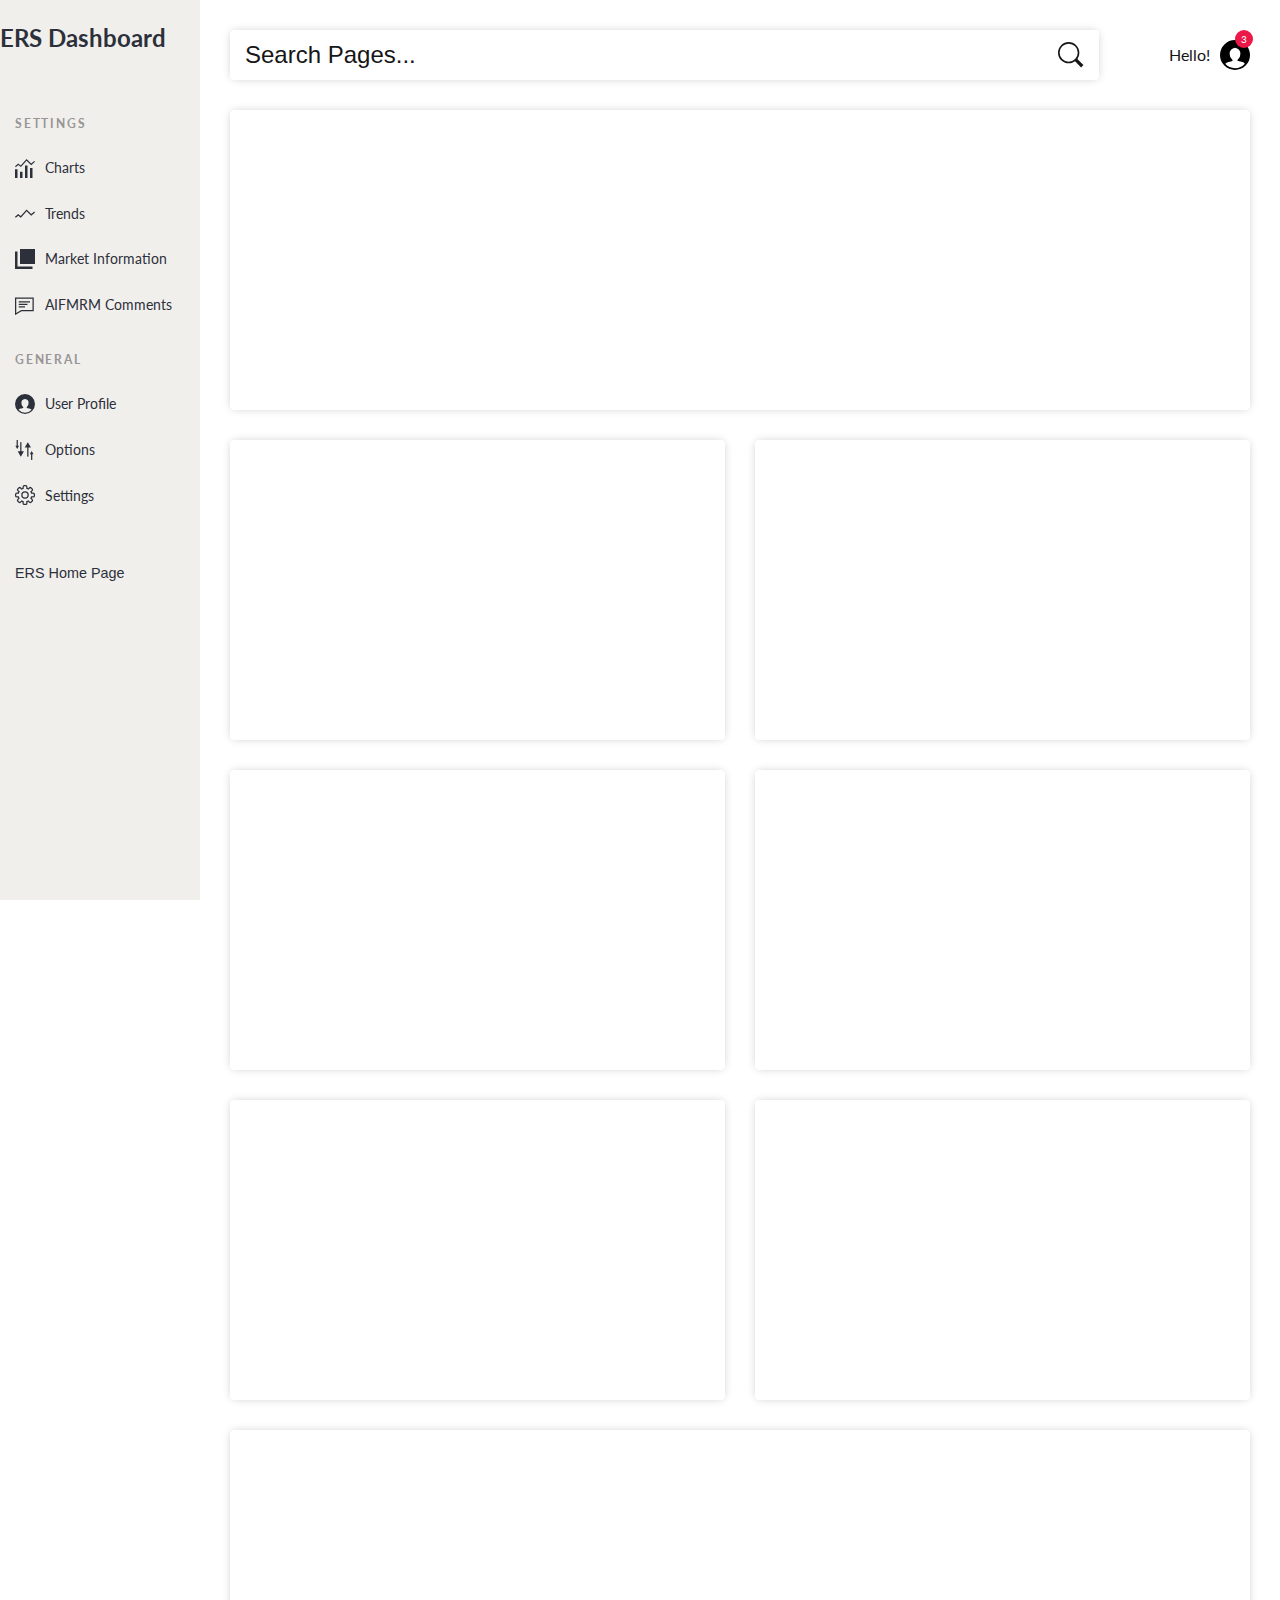
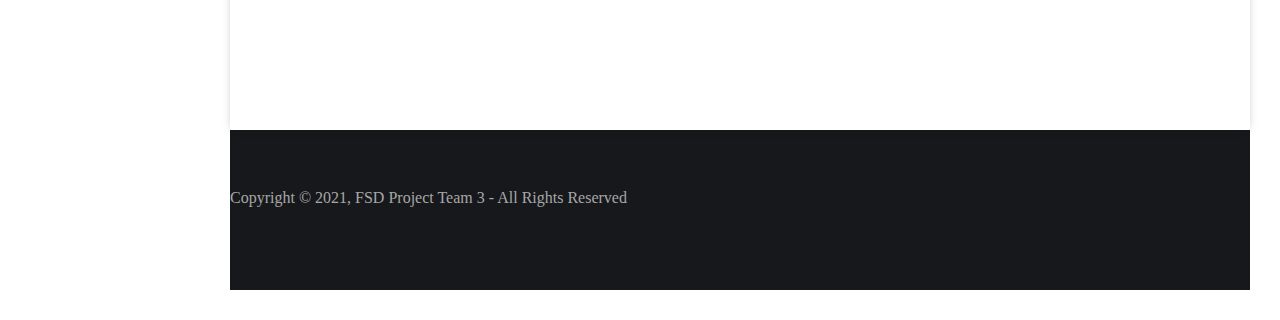
<file: dashboard.html>
<!DOCTYPE html>
<html lang="en" class = "light-mode">
  <head>
    <meta charset="UTF-8" />
    <meta name="viewport" content="width=device-width, initial-scale=1.0" />
    <title>AIFMRM|Equity Risk Service</title>

    <link  href="dbstyle.css" rel="stylesheet" />
    <script src="db.js"></script>

  </head>
 <body>

    <svg style="display:none;">
        <symbol id="logo" viewBox="0 0 140 59">
          <g>
            <path d="M6.8 57c0 .4-.1.7-.2.9-.1.2-.3.4-.4.5-.1.1-.4.199-.5.3-.2 0-.3.1-.5.1-.1 0-.3 0-.5-.1-.2 0-.4-.101-.5-.3-.2 0-.4-.2-.5-.4-.1-.2-.2-.5-.2-.9V44.7h-2c-.3 0-.6-.101-.8-.2-.2-.1-.3-.2-.5-.4s-.2-.3-.2-.4v-.4c0-.1 0-.2.1-.399 0-.2.1-.301.2-.4.1-.1.3-.3.5-.4.1 0 .4-.1.7-.1h2.1v-3.5c0-1 .1-1.9.3-2.7C4.1 35 4.5 34.3 5 33.7c.5-.6 1.1-1.1 1.9-1.4.8-.3 1.7-.5 2.7-.5.9 0 1.5.101 1.8.4.3.3.5.6.5 1.1 0 .3-.1.601-.3.9-.2.3-.6.4-1.2.4h-.6c-.6 0-1.1.101-1.5.301-.4.199-.7.5-.9.8C7.2 36 7 36.5 7 37c-.1.5-.1 1-.1 1.6V42h2.7c.3 0 .6.1.8.2.2.1.3.2.5.399.1.101.2.301.2.401 0 .2.1.3.1.4 0 .1 0 .3-.1.399 0 .2-.1.3-.2.4-.1.1-.3.3-.5.399-.2.101-.5.2-.8.2H6.8V57z" />
            <path d="M30.4 50.2c0 1.3-.2 2.5-.7 3.5-.5 1.1-1.1 2-1.9 2.8-.8.8-1.8 1.4-2.8 1.8-1.1.4-2.3.601-3.5.601-1.3 0-2.4-.2-3.5-.601-1.1-.399-2-1-2.8-1.8-.8-.8-1.4-1.7-1.9-2.8-.5-1.101-.7-2.2-.7-3.5s.2-2.4.7-3.5c.5-1.101 1.1-2 1.9-2.7.8-.8 1.7-1.4 2.8-1.8 1.1-.4 2.3-.601 3.5-.601 1.3 0 2.4.2 3.5.601 1.1.399 2 1 2.8 1.8.8.8 1.4 1.7 1.9 2.7.5 1.1.7 2.3.7 3.5zm-3.4 0c0-.8-.1-1.5-.4-2.3-.2-.7-.6-1.4-1.1-1.9s-1-1-1.7-1.3c-.7-.3-1.5-.5-2.4-.5s-1.7.2-2.4.5-1.3.8-1.7 1.3c-.5.5-.8 1.2-1.1 1.9-.2.699-.4 1.5-.4 2.3s.1 1.5.4 2.3c.2.7.6 1.4 1.1 1.9.5.6 1 1 1.7 1.3s1.5.5 2.4.5 1.7-.2 2.4-.5 1.3-.8 1.7-1.3c.5-.601.8-1.2 1.1-1.9.3-.7.4-1.5.4-2.3z" />
            <path d="M38.1 44.8h.1c.4-.899 1-1.7 1.9-2.3s1.8-.9 2.9-.9c.5 0 1 .101 1.3.301.4.199.6.6.6 1.1 0 .6-.2 1-.6 1.2-.4.2-.8.3-1.4.3h-.2c-1.3 0-2.4.5-3.2 1.4-.8.899-1.3 2.3-1.3 4.1v7c0 .4-.1.7-.2.9-.1.199-.3.399-.4.5-.2.1-.4.199-.5.3-.2 0-.3.1-.5.1-.1 0-.3 0-.5-.1-.2 0-.4-.101-.5-.3-.1-.2-.3-.301-.4-.5C35 57.7 35 57.4 35 57V43.5c0-.4.1-.7.2-.9.1-.199.3-.399.4-.5.2-.1.3-.199.5-.199s.3-.101.5-.101c.1 0 .3 0 .4.101.2 0 .3.1.5.199.2.101.3.301.4.5.1.2.2.5.2.9v1.3z" />
            <path d="M49.2 51.3c0 .7.2 1.4.5 2 .3.601.7 1.2 1.2 1.601.5.5 1.1.8 1.7 1.1s1.3.4 2 .4c1 0 1.8-.2 2.5-.5.7-.4 1.2-.801 1.8-1.2.2-.2.4-.3.6-.4.2-.301.3-.301.5-.301.4 0 .7.1 1 .4.3.199.4.6.4 1 0 .1 0 .3-.1.5s-.2.4-.4.7c-1.6 1.7-3.7 2.5-6.3 2.5-1.3 0-2.4-.199-3.5-.6s-2-1-2.8-1.8c-.8-.8-1.4-1.7-1.8-2.7-.4-1.1-.7-2.3-.7-3.6 0-1.301.2-2.5.6-3.5.4-1.101 1-2 1.8-2.801.8-.8 1.7-1.399 2.7-1.8 1-.399 2.2-.6 3.4-.6 2.1 0 3.8.6 5.2 1.8s2.3 2.9 2.6 5.2c0 .3.1.5.1.6v.5c0 1.101-.6 1.7-1.7 1.7H49.2V51.3zm9.9-2.5c0-.7-.1-1.3-.3-1.8-.2-.6-.5-1.1-.9-1.5s-.9-.7-1.4-1c-.6-.2-1.2-.4-2-.4-.7 0-1.4.101-2 .4-.6.2-1.2.6-1.6 1-.5.4-.8.9-1.1 1.5-.3.6-.5 1.2-.5 1.8h9.8z" />
            <path d="M77.9 55.1c.399-.3.8-.5 1.199-.5.4 0 .7.101 1 .4.2.3.4.6.4.9 0 .199 0 .5-.1.699a1.856 1.856 0 01-.599.701c-.7.5-1.399.9-2.3 1.2s-1.8.4-2.7.4c-1.3 0-2.5-.2-3.5-.601-1.1-.399-2-1-2.8-1.8s-1.4-1.7-1.8-2.7c-.4-1.1-.7-2.3-.7-3.6s.2-2.5.7-3.601c.4-1.1 1.1-2 1.8-2.8.8-.8 1.7-1.399 2.8-1.8 1.101-.4 2.2-.6 3.5-.6.9 0 1.7.1 2.601.399C78.2 42 79 42.4 79.6 43l.7.7c.101.2.2.5.2.7 0 .399-.1.8-.4 1-.3.3-.6.399-1 .399-.199 0-.399 0-.5-.1-.2-.099-.4-.199-.7-.499-.301-.3-.7-.5-1.2-.7s-1-.3-1.7-.3c-.9 0-1.6.2-2.3.5s-1.2.8-1.7 1.3-.8 1.2-1.1 1.9c-.2.699-.4 1.5-.4 2.3s.1 1.5.3 2.2c.2.699.6 1.3 1 1.899.5.5 1 1 1.7 1.3.7.301 1.4.5 2.3.5.7 0 1.3-.1 1.8-.3.4-.099.9-.299 1.3-.699z" />
            <path d="M94.6 56.2h-.1c-.6.899-1.4 1.6-2.3 2.1-.9.5-2 .7-3.3.7-.7 0-1.301-.1-2-.3-.7-.2-1.4-.5-1.9-.9-.6-.399-1.1-.899-1.4-1.6-.4-.7-.6-1.5-.6-2.4 0-1.3.3-2.2 1-3 .7-.7 1.6-1.3 2.7-1.7 1.1-.399 2.3-.6 3.7-.699 1.399-.101 2.8-.2 4.199-.2v-.5c0-1.2-.399-2.101-1.1-2.7s-1.7-.9-3-.9c-.7 0-1.4.101-2 .301-.6.199-1.3.5-1.9 1-.3.199-.699.3-1 .3-.3 0-.6-.101-.899-.4-.2-.2-.4-.6-.4-.899 0-.2.101-.5.2-.7s.3-.4.6-.601c.7-.5 1.601-1 2.5-1.3 1-.3 2-.5 3.2-.5s2.2.2 3.101.5c.899.3 1.6.8 2.199 1.4.601.6 1 1.3 1.301 2.1.3.8.399 1.601.399 2.5V56.9c0 .3-.1.6-.2.899-.1.201-.2.401-.4.501-.2.101-.3.2-.5.2s-.3.1-.4.1c-.1 0-.3 0-.399-.1-.2 0-.301-.1-.5-.2-.201-.1-.301-.3-.401-.5s-.2-.5-.2-.899v-.7h-.2zm-.9-5.5c-.8 0-1.7 0-2.5.1-.9.101-1.7.2-2.4.4s-1.3.5-1.8.9-.7 1-.7 1.7c0 .5.101.9.3 1.2.2.3.5.6.801.8.3.2.699.4 1.1.4.4.1.8.1 1.2.1 1.5 0 2.7-.5 3.5-1.399.8-.9 1.2-2.101 1.2-3.5v-.9h-.7v.199z" />
            <path d="M111.4 45.4c-.5-.5-1-.801-1.5-1-.5-.2-1.101-.301-1.601-.301-.399 0-.7 0-1.1.101-.4.1-.7.2-1 .399-.3.2-.5.4-.7.7s-.3.601-.3 1c0 .7.3 1.2.899 1.601.601.3 1.601.6 2.801.899.8.2 1.5.4 2.199.7.7.3 1.301.6 1.801 1s.899.8 1.199 1.4c.301.5.4 1.199.4 1.899 0 1-.2 1.8-.6 2.5-.4.7-.9 1.2-1.5 1.7-.601.4-1.301.7-2.101.9-.8.199-1.6.3-2.399.3-1 0-2-.2-2.9-.5-1-.3-1.8-.8-2.5-1.4-.3-.3-.5-.5-.6-.7-.098-.198-.098-.398-.098-.598 0-.4.101-.8.4-1 .3-.3.6-.4 1-.4.399 0 .8.2 1.2.5.5.5 1.1.801 1.699 1.101.601.3 1.2.399 1.9.399.4 0 .8 0 1.2-.1.399-.1.7-.2 1-.4.3-.199.6-.399.8-.699.2-.301.3-.7.3-1.2 0-.8-.399-1.3-1.1-1.7s-1.8-.7-3.2-1c-.6-.1-1.1-.3-1.7-.5-.6-.2-1.1-.5-1.6-.8s-.8-.8-1.101-1.3c-.3-.5-.399-1.2-.399-2 0-.9.2-1.601.5-2.301.401-.6.801-1.2 1.401-1.6.601-.4 1.2-.7 2-.9.7-.199 1.5-.3 2.301-.3.899 0 1.699.101 2.6.4.8.3 1.6.7 2.2 1.2.3.3.5.5.6.699.101.2.101.4.101.601 0 .399-.101.7-.4 1s-.6.399-1 .399c-.402-.199-.802-.399-1.102-.699z" />
            <path d="M126 58.4c-.6.3-1.3.399-2.1.399-1.601 0-2.801-.399-3.601-1.3s-1.2-2.2-1.2-3.9v-9H117.2c-.3 0-.601 0-.8-.1-.2-.1-.4-.2-.5-.3-.101-.101-.2-.3-.2-.4 0-.2-.101-.3-.101-.399 0-.101 0-.2.101-.4 0-.2.1-.3.2-.4.1-.1.3-.3.5-.399.199-.101.5-.2.8-.2h1.899v-3.2c0-.399.101-.7.2-.899.101-.2.3-.4.4-.601.2-.1.399-.2.5-.3.2 0 .3-.1.5-.1.1 0 .3 0 .5.1.2 0 .3.1.5.3.2.101.3.3.399.601.101.199.2.6.2.899V42h3.2c.3 0 .6.1.8.2.2.1.3.2.5.399.102.101.202.301.202.401 0 .2.1.3.1.4 0 .1 0 .3-.1.399 0 .2-.1.3-.2.4-.1.1-.3.3-.5.3-.2.1-.5.1-.8.1h-3.2V53.2c0 1 .2 1.7.5 2.1.4.4.8.601 1.4.601.2 0 .5 0 .7-.101.199-.1.399-.1.6-.1.4 0 .7.1.9.399.199.301.3.601.3.9s-.101.5-.2.7c0 .401-.2.601-.5.701z" />
            <path d="M133.2 44.8h.1c.4-.899 1-1.7 1.9-2.3.899-.6 1.8-.9 2.899-.9.5 0 1 .101 1.301.301.4.199.6.599.6 1.099 0 .6-.2 1-.6 1.2-.4.2-.801.3-1.4.3h-.2c-1.3 0-2.399.5-3.2 1.4-.8.899-1.3 2.3-1.3 4.1v7c0 .4-.1.7-.2.9-.1.199-.3.399-.399.5-.101.1-.4.199-.5.3-.2 0-.3.1-.5.1-.101 0-.3 0-.5-.1-.2 0-.4-.101-.5-.3-.2-.101-.3-.301-.4-.5-.1-.2-.2-.5-.2-.9V43.5c0-.4.101-.7.2-.9.101-.199.3-.399.4-.5.2-.1.3-.199.5-.199s.3-.101.5-.101c.1 0 .3 0 .399.101.2 0 .301.1.5.199.2.101.301.301.4.5.1.2.2.5.2.9v1.3z" />
          </g>
          <g>
            <g>
              <path fill="#08A6DF" d="M70 32.9c-9.1 0-16.5-7.4-16.5-16.5 0-4.8 2.1-9.3 5.7-12.4.5-.4 1.2-.4 1.6.1.4.5.4 1.2-.1 1.6-3.1 2.7-4.9 6.6-4.9 10.7 0 7.8 6.4 14.2 14.2 14.2s14.2-6.4 14.2-14.2c0-7.8-6.4-14.1-14.2-14.1-1.9 0-3.7.4-5.4 1.1-.6.2-1.3 0-1.5-.6-.2-.6 0-1.3.6-1.5C65.7.4 67.8 0 70 0c9.1 0 16.5 7.4 16.5 16.5S79.1 32.9 70 32.9z" />
            </g>
            <g>
              <path fill="#7C2A8A" d="M70 28.4c-6.6 0-11.9-5.4-11.9-11.9 0-6.6 5.4-11.9 11.9-11.9 5 0 9.5 3.2 11.2 7.9.5 1.3.7 2.6.7 4 0 .6-.5 1.1-1.101 1.1-.6 0-1.1-.5-1.1-1.1 0-1.1-.2-2.2-.601-3.3-1.399-3.8-5-6.4-9.1-6.4-5.3 0-9.6 4.3-9.6 9.6s4.3 9.6 9.6 9.6c.6 0 1.1.5 1.1 1.1.002.8-.498 1.3-1.098 1.3z" />
            </g>
            <g>
              <path fill="#EC1848" d="M70 23.9c-4.1 0-7.4-3.3-7.4-7.4s3.3-7.4 7.4-7.4c.6 0 1.1.5 1.1 1.1 0 .6-.5 1.1-1.1 1.1-2.8 0-5.1 2.3-5.1 5.1s2.3 5.1 5.1 5.1 5.1-2.3 5.1-5.1c0-.6.5-1.1 1.101-1.1.6 0 1.1.5 1.1 1.1.099 4.2-3.201 7.5-7.301 7.5z" />
            </g>
          </g>
        </symbol>
        <symbol id="down" viewBox="0 0 16 16">
          <polygon points="3.81 4.38 8 8.57 12.19 4.38 13.71 5.91 8 11.62 2.29 5.91 3.81 4.38" />
        </symbol>
        <symbol id="users" viewBox="0 0 16 16">
          <path d="M8,0a8,8,0,1,0,8,8A8,8,0,0,0,8,0ZM8,15a7,7,0,0,1-5.19-2.32,2.71,2.71,0,0,1,1.7-1,13.11,13.11,0,0,0,1.29-.28,2.32,2.32,0,0,0,.94-.34,1.17,1.17,0,0,0-.27-.7h0A3.61,3.61,0,0,1,5.15,7.49,3.18,3.18,0,0,1,8,4.07a3.18,3.18,0,0,1,2.86,3.42,3.6,3.6,0,0,1-1.32,2.88h0a1.13,1.13,0,0,0-.27.69,2.68,2.68,0,0,0,.93.31,10.81,10.81,0,0,0,1.28.23,2.63,2.63,0,0,1,1.78,1A7,7,0,0,1,8,15Z" />
        </symbol>
        <symbol id="collection" viewBox="0 0 16 16">
          <rect width="7" height="7" />
          <rect y="9" width="7" height="7" />
          <rect x="9" width="7" height="7" />
          <rect x="9" y="9" width="7" height="7" />
        </symbol>
        <symbol id="charts" viewBox="0 0 16 16">
          <polygon points="0.64 7.38 -0.02 6.63 2.55 4.38 4.57 5.93 9.25 0.78 12.97 4.37 15.37 2.31 16.02 3.07 12.94 5.72 9.29 2.21 4.69 7.29 2.59 5.67 0.64 7.38" />
          <rect y="9" width="2" height="7" />
          <rect x="12" y="8" width="2" height="8" />
          <rect x="8" y="6" width="2" height="10" />
          <rect x="4" y="11" width="2" height="5" />
        </symbol>
        <symbol id="comments" viewBox="0 0 16 16">
          <path d="M0,16.13V2H15V13H5.24ZM1,3V14.37L5,12h9V3Z" />
          <rect x="3" y="5" width="9" height="1" />
          <rect x="3" y="7" width="7" height="1" />
          <rect x="3" y="9" width="5" height="1" />
        </symbol>
        <symbol id="pages" viewBox="0 0 16 16">
          <rect x="4" width="12" height="12" transform="translate(20 12) rotate(-180)" />
          <polygon points="2 14 2 2 0 2 0 14 0 16 2 16 14 16 14 14 2 14" />
        </symbol>
        <symbol id="appearance" viewBox="0 0 16 16">
          <path d="M3,0V7A2,2,0,0,0,5,9H6v5a2,2,0,0,0,4,0V9h1a2,2,0,0,0,2-2V0Zm9,7a1,1,0,0,1-1,1H9v6a1,1,0,0,1-2,0V8H5A1,1,0,0,1,4,7V6h8ZM4,5V1H6V4H7V1H9V4h1V1h2V5Z" />
        </symbol>
        <symbol id="trends" viewBox="0 0 16 16">
          <polygon points="0.64 11.85 -0.02 11.1 2.55 8.85 4.57 10.4 9.25 5.25 12.97 8.84 15.37 6.79 16.02 7.54 12.94 10.2 9.29 6.68 4.69 11.76 2.59 10.14 0.64 11.85" />
        </symbol>
        <symbol id="settings" viewBox="0 0 16 16">
          <rect x="9.78" y="5.34" width="1" height="7.97" />
          <polygon points="7.79 6.07 10.28 1.75 12.77 6.07 7.79 6.07" />
          <rect x="4.16" y="1.75" width="1" height="7.97" />
          <polygon points="7.15 8.99 4.66 13.31 2.16 8.99 7.15 8.99" />
          <rect x="1.28" width="1" height="4.97" />
          <polygon points="3.28 4.53 1.78 7.13 0.28 4.53 3.28 4.53" />
          <rect x="12.84" y="11.03" width="1" height="4.97" />
          <polygon points="11.85 11.47 13.34 8.88 14.84 11.47 11.85 11.47" />
        </symbol>
        <symbol id="options" viewBox="0 0 16 16">
          <path d="M8,11a3,3,0,1,1,3-3A3,3,0,0,1,8,11ZM8,6a2,2,0,1,0,2,2A2,2,0,0,0,8,6Z" />
          <path d="M8.5,16h-1A1.5,1.5,0,0,1,6,14.5v-.85a5.91,5.91,0,0,1-.58-.24l-.6.6A1.54,1.54,0,0,1,2.7,14L2,13.3a1.5,1.5,0,0,1,0-2.12l.6-.6A5.91,5.91,0,0,1,2.35,10H1.5A1.5,1.5,0,0,1,0,8.5v-1A1.5,1.5,0,0,1,1.5,6h.85a5.91,5.91,0,0,1,.24-.58L2,4.82A1.5,1.5,0,0,1,2,2.7L2.7,2A1.54,1.54,0,0,1,4.82,2l.6.6A5.91,5.91,0,0,1,6,2.35V1.5A1.5,1.5,0,0,1,7.5,0h1A1.5,1.5,0,0,1,10,1.5v.85a5.91,5.91,0,0,1,.58.24l.6-.6A1.54,1.54,0,0,1,13.3,2L14,2.7a1.5,1.5,0,0,1,0,2.12l-.6.6a5.91,5.91,0,0,1,.24.58h.85A1.5,1.5,0,0,1,16,7.5v1A1.5,1.5,0,0,1,14.5,10h-.85a5.91,5.91,0,0,1-.24.58l.6.6a1.5,1.5,0,0,1,0,2.12L13.3,14a1.54,1.54,0,0,1-2.12,0l-.6-.6a5.91,5.91,0,0,1-.58.24v.85A1.5,1.5,0,0,1,8.5,16ZM5.23,12.18l.33.18a4.94,4.94,0,0,0,1.07.44l.36.1V14.5a.5.5,0,0,0,.5.5h1a.5.5,0,0,0,.5-.5V12.91l.36-.1a4.94,4.94,0,0,0,1.07-.44l.33-.18,1.12,1.12a.51.51,0,0,0,.71,0l.71-.71a.5.5,0,0,0,0-.71l-1.12-1.12.18-.33a4.94,4.94,0,0,0,.44-1.07l.1-.36H14.5a.5.5,0,0,0,.5-.5v-1a.5.5,0,0,0-.5-.5H12.91l-.1-.36a4.94,4.94,0,0,0-.44-1.07l-.18-.33L13.3,4.11a.5.5,0,0,0,0-.71L12.6,2.7a.51.51,0,0,0-.71,0L10.77,3.82l-.33-.18a4.94,4.94,0,0,0-1.07-.44L9,3.09V1.5A.5.5,0,0,0,8.5,1h-1a.5.5,0,0,0-.5.5V3.09l-.36.1a4.94,4.94,0,0,0-1.07.44l-.33.18L4.11,2.7a.51.51,0,0,0-.71,0L2.7,3.4a.5.5,0,0,0,0,.71L3.82,5.23l-.18.33a4.94,4.94,0,0,0-.44,1.07L3.09,7H1.5a.5.5,0,0,0-.5.5v1a.5.5,0,0,0,.5.5H3.09l.1.36a4.94,4.94,0,0,0,.44,1.07l.18.33L2.7,11.89a.5.5,0,0,0,0,.71l.71.71a.51.51,0,0,0,.71,0Z" />
        </symbol>
        <symbol id="collapse" viewBox="0 0 16 16">
          <polygon points="11.62 3.81 7.43 8 11.62 12.19 10.09 13.71 4.38 8 10.09 2.29 11.62 3.81" />
        </symbol>
        <symbol id="search" viewBox="0 0 16 16">
          <path d="M6.57,1A5.57,5.57,0,1,1,1,6.57,5.57,5.57,0,0,1,6.57,1m0-1a6.57,6.57,0,1,0,6.57,6.57A6.57,6.57,0,0,0,6.57,0Z" />
          <rect x="11.84" y="9.87" width="2" height="5.93" transform="translate(-5.32 12.84) rotate(-45)" />
        </symbol>
      </svg>
      <header class="page-header">
        <h2>ERS Dashboard</h2>
            </svg>
          </a>
          <button class="toggle-mob-menu" aria-expanded="false" aria-label="open menu">
            <svg width="20" height="20" aria-hidden="true">
              <use xlink:href="#down"></use>
            </svg>
          </button>
          <ul class="admin-menu">
            <li class="menu-heading">

            <li class="menu-heading">
              <h3>Settings</h3>
            </li>
           
            <li>
              <a href="#0">
                <svg>
                  <use xlink:href="#charts"></use>
                </svg>
                <span>Charts</span>
              </a>
            </li>
            <li>
                <a href="#0">
                    <svg>
                      <use xlink:href="#trends"></use>
                    </svg>
                    <span>Trends</span>
                  </a>
            </li>

            <li>
                <a href="#0">
                  <svg>
                    <use xlink:href="#pages"></use>
                  </svg>
                  <span>Market Information</span>
                </a>
              </li>

            <li>
                <a href="#0">
                  <svg>
                    <use xlink:href="#comments"></use>
                  </svg>
                  <span>AIFMRM Comments</span>
                </a>
            </li>

            <li class="menu-heading">
                <h3>General</h3>
            </li>
           
            <li>
              <a href="#0">
                <svg>
                  <use xlink:href="#users"></use>
                </svg>
                <span>User Profile</span>
              </a>
            </li>
            <li>
              <a href="#0">
                <svg>
                  <use xlink:href="#settings"></use>
                </svg>
                <span>Options</span>
              </a>
            </li>
            <li>
              <a href="#0">
                <svg>
                  <use xlink:href="#options"></use>
                </svg>
                <span>Settings</span>
              </a>
            </li>
            <li>
            <a href="index.html">
                <button>ERS Home Page</button>
                </a>
            </li>
                         
          </ul>
        </nav>
      </header>
      <section class="page-content">
        <section class="search-and-user">
          <form>
            <input type="search" placeholder="Search Pages...">
            <button type="submit" aria-label="submit form">
              <svg aria-hidden="true">
                <use xlink:href="#search"></use>
              </svg>
            </button>
          </form>
          <div class="admin-profile">
            <span class="greeting">Hello!</span>
            <div class="notifications">
              <span class="badge">3</span>
              <svg>
                <use xlink:href="#users"></use>
              </svg>
            </div>
          </div>
        </section>
        <section class="grid">
          <article></article>
          <article></article>
          <article></article>
          <article></article>
          <article></article>
          <article></article>
          <article></article>
          <article></article>
        </section>
        <footer class="footer">
            <div class="footer-content">
              <p class="copyright">
                Copyright &copy; 2021, FSD Project Team 3 - All Rights Reserved
              </p>
              <div class="social-list">
                <a href="#"><i class="fab fa-facebook-f"></i></a>
                <a href="#"><i class="fab fa-instagram"></i></a>
                <a href="#"><i class="fab fa-twitter"></i></a>
              </div>
            </div>
    
          </footer>
      </section>
    

  </body>
</html>
</file>
<file: dbstyle.css>
/* RESET RULES
–––––––––––––––––––––––––––––––––––––––––––––––––– */
@import url("https://fonts.googleapis.com/css?family=Lato:400,700&display=swap");

:root {
  --page-header-bgColor: #a53498;
  --page-header-bgColor-hover: #1d2636;
  --page-header-txtColor: #a53498;
  --page-header-headingColor: #a53498;
  --page-header-width: 200px;
  --page-content-bgColor: #f0f1f6;
  --page-content-txtColor: #171616;
  --page-content-blockColor: #fff;
  --white: #fff;
  --black: #333;
  --blue: #00b9eb;
  --red: #ec1848;
  --border-radius: 4px;
  --box-shadow: 0 0 10px -2px rgba(0, 0, 0, 0.075);
  --switch-bgLightModeColor: #87cefa;
  --switch-sunColor: gold;
  --switch-moonColor: #f4f4f4;
  --switch-bgDarkModeColor: #1f1f27;
}

* {
  padding: 0;
  margin: 0;
  box-sizing: border-box;
}

ul {
  list-style: none;
}

a,
button {
  color: inherit;
}

a {
  text-decoration: none;
}

button {
  background: none;
  cursor: pointer;
}

input {
  -webkit-appearance: none;
}

[type="checkbox"] {
  position: absolute;
  left: -9999px;
}

label {
  cursor: pointer;
}

button,
input {
  border: none;
}

svg {
  display: block;
}

body {
  font: 16px/1.5 "Lato", sans-serif;
}


/* HEADER STYLES
–––––––––––––––––––––––––––––––––––––––––––––––––– */
.page-header {
  position: fixed;
  top: 0;
  left: 0;
  right: 0;
  bottom: 0;
  overflow: auto;
  padding-top: 20px;
  width: var(--page-header-width);
  color: var(--page-header-txtColor);
  background: var(--page-header-bgColor);
}

.page-header nav {
  display: flex;
  flex-direction: column;
  min-height: 100%;
}

.page-header .logo {
  display: block;
  margin: 0 15px;
}

.page-header .logo svg {
  max-width: 120px;
  fill: var(--white);
}

.page-header .toggle-mob-menu {
  display: none;
  margin-left: 5px;
  padding: 4px;
  background: var(--page-content-blockColor);
  border-radius: var(--border-radius);
}

.page-header .toggle-mob-menu svg {
  fill: var(--black);
  transition: transform 0.2s;
}

.page-header .admin-menu {
  display: flex;
  flex-direction: column;
  flex-grow: 1;
  margin-top: 35px;
}

.page-header .admin-menu li:nth-last-child(2) {
  margin-bottom: 35px;
}

.page-header .admin-menu li:last-child {
  margin-top: auto;
  margin-bottom: 20px;
}

.page-header .admin-menu li > * {
  width: 100%;
  padding: 12px 15px;
}

.page-header .admin-menu .switcher {
  display: inline-block;
  width: auto;
}

.page-header .admin-menu .menu-heading h3 {
  text-transform: uppercase;
  letter-spacing: 0.15em;
  font-size: 12px;
  margin-top: 12px;
  color: var(--page-header-headingColor);
}

.page-header .admin-menu svg {
  width: 20px;
  height: 20px;
  fill: var(--page-header-txtColor);
  margin-right: 10px;
}

.page-header .admin-menu a,
.page-header .admin-menu button {
  display: flex;
  align-items: center;
  font-size: 0.9rem;
}

.page-header .admin-menu a:hover,
.page-header .admin-menu a:focus,
.page-header .admin-menu button:hover,
.page-header .admin-menu button:focus {
  background: var(--page-header-bgColor-hover);
  color: var(--blue);
  outline: none;
}

.page-header .admin-menu a:hover svg,
.page-header .admin-menu a:focus svg,
.page-header .admin-menu button:hover svg,
.page-header .admin-menu button:focus svg {
  fill: var(--blue);
}


/* PAGE CONTENT STYLES
–––––––––––––––––––––––––––––––––––––––––––––––––– */
.page-content {
  position: relative;
  left: var(--page-header-width);
  width: calc(100% - var(--page-header-width));
  min-height: 100vh;
  padding: 30px;
  color: var(--page-content-txtColor);
  background: var(--page-content-bgColor);
}

.search-and-user {
  display: grid;
  grid-template-columns: 1fr auto;
  grid-column-gap: 50px;
  align-items: center;
  background: var(--page-content-bgColor);
  margin-bottom: 30px;
}

.search-and-user form {
  position: relative;
}

.search-and-user [type="search"] {
  width: 100%;
  height: 50px;
  font-size: 1.5rem;
  padding-left: 15px;
  background: var(--page-content-blockColor);
  color: var(--white);
  border-radius: var(--border-radius);
  box-shadow: var(--box-shadow);
}

.search-and-user ::placeholder {
  color: var(--page-content-txtColor);
}

.search-and-user form svg {
  width: 26px;
  height: 26px;
  fill: var(--page-content-txtColor);
}

.search-and-user form button {
  position: absolute;
  top: 50%;
  right: 15px;
  transform: translateY(-50%);
}

.search-and-user .admin-profile {
  display: flex;
  align-items: center;
}

.search-and-user .admin-profile .greeting {
  margin: 0 10px 0 20px;
}

.search-and-user .admin-profile svg {
  width: 30px;
  height: 30px;
}

.search-and-user .admin-profile .notifications {
  position: relative;
}

.search-and-user .admin-profile .badge {
  display: flex;
  align-items: center;
  justify-content: center;
  position: absolute;
  top: -10px;
  right: -3px;
  width: 18px;
  height: 18px;
  border-radius: 50%;
  font-size: 10px;
  color: var(--white);
  background: var(--red);
}

.page-content .grid {
  display: grid;
  grid-template-columns: repeat(2, 1fr);
  grid-gap: 30px;
}

.page-content .grid > article {
  display: flex;
  height: 300px;
  background: var(--page-content-blockColor);
  border-radius: var(--border-radius);
  box-shadow: var(--box-shadow);
}

.page-content .grid > article:first-child,
.page-content .grid > article:last-child {
  grid-column: 1 / -1;
}


/* MQ RULES
–––––––––––––––––––––––––––––––––––––––––––––––––– */
@media screen and (max-width: 767px) {
  .page-header,
  .page-content {
    position: static;
    width: 90%;
  }

  .page-header {
    padding: 50px;
  }

  .page-header nav {
    flex-direction: row;
  }

  .page-header .logo {
    margin: 0;
  }

  .page-header .logo svg {
    width: 83px;
    height: 35px;
  }

  .page-header .toggle-mob-menu {
    display: block;
  }

  .page-header .admin-menu {
    position: absolute;
    left: 98px;
    top: 57px;
    margin-top: 0;
    z-index: 2;
    border-radius: var(--border-radius);
    background: var(--page-header-bgColor);
    visibility: hidden;
    opacity: 0;
    transform: scale(0.95);
    transition: all 0.2s;
  }

  .page-header .admin-menu li:nth-last-child(2) {
    margin-bottom: 12px;
  }

  .page-header .admin-menu li:last-child button,
  .search-and-user .admin-profile .greeting {
    display: none;
  }

  .page-content {
    min-height: 0;
    padding: 10px;
  }

  .page-content .grid {
    grid-gap: 10px;
  }

  .search-and-user {
    position: absolute;
    left: 131px;
    top: 10px;
    padding: 0;
    grid-column-gap: 5px;
    width: calc(100% - 141px);
    border-radius: var(--border-radius);
    background: transparent;
  }

  .search-and-user [type="search"] {
    font-size: 1rem;
    height: 35px;
  }

  .search-and-user form svg {
    width: 18px;
    height: 18px;
  }

  .search-and-user .admin-profile svg {
    fill: var(--white);
  }
}

@media screen and (max-width: 400px) {
  .page-content .grid > article {
    grid-column: 1 / -1;
  }
}


/* BODY CLASSES
–––––––––––––––––––––––––––––––––––––––––––––––––– */
.mob-menu-opened .toggle-mob-menu svg {
  transform: rotate(180deg);
}

.mob-menu-opened .page-header .admin-menu {
  transform: scale(1);
  visibility: visible;
  opacity: 1;
}

@media screen and (min-width: 768px) {
  .collapsed .page-header {
    width: 40px;
  }

  .collapsed .page-header .admin-menu li > * {
    padding: 10px;
  }

  .collapsed .page-header .logo,
  .collapsed .page-header .admin-menu span,
  .collapsed .page-header .admin-menu .menu-heading {
    display: none;
  }

  .collapsed .page-header .admin-menu svg {
    margin-right: 0;
  }

  .collapsed .page-header .collapse-btn svg {
    transform: rotate(180deg);
  }

  .collapsed .page-content {
    left: 40px;
    width: calc(100% - 40px);
  }
}


/* SWITCH STYLES
–––––––––––––––––––––––––––––––––––––––––––––––––– */
.switch label {
  display: grid;
  grid-template-columns: auto auto;
  grid-column-gap: 10px;
  align-items: center;
  justify-content: flex-start;
}

.switch span:first-child {
  position: relative;
  width: 50px;
  height: 26px;
  border-radius: 15px;
  box-shadow: inset 0 0 5px rgba(0, 0, 0, 0.4);
  background: var(--switch-bgLightModeColor);
  transition: all 0.3s;
}

.switch span:first-child::before,
.switch span:first-child::after {
  content: "";
  position: absolute;
  border-radius: 50%;
}

.switch span:first-child::before {
  top: 1px;
  left: 1px;
  width: 24px;
  height: 24px;
  background: var(--white);
  z-index: 1;
  transition: transform 0.3s;
}

.switch span:first-child::after {
  top: 50%;
  right: 8px;
  width: 10px;
  height: 10px;
  transform: translateY(-50%);
  background: var(--switch-sunColor);
  box-shadow: 0 0 4px 2px #ffdb1a;
}

.switch [type="checkbox"]:checked + label span:first-child {
  background: var(--switch-bgDarkModeColor);
}

.switch [type="checkbox"]:focus + label span:first-child {
  box-shadow: 0 3px 5px rgba(255, 255, 255, 0.25);
}

.switch [type="checkbox"]:checked + label span:first-child::before {
  transform: translateX(24px);
}

.switch [type="checkbox"]:checked + label span:first-child::after {
  left: 12px;
  width: 15px;
  height: 15px;
  background: transparent;
  box-shadow: -2px -5px 0 var(--switch-moonColor);
  transform: translateY(-50%) rotate(-72deg);
}


/* LIGHT MODE STYLES
–––––––––––––––––––––––––––––––––––––––––––––––––– */
.light-mode {
  --page-header-bgColor: #f1efec;
  --page-header-bgColor-hover: #b9e4e0;
  --page-header-txtColor: #2c303a;
  --page-header-headingColor: #979595;
  --page-content-bgColor: #fff;
  --box-shadow: 0 0 10px -2px rgba(0, 0, 0, 0.25);
}

.light-mode .page-header .admin-menu a:hover,
.light-mode .page-header .admin-menu a:focus,
.light-mode .page-header .admin-menu button:hover,
.light-mode .page-header .admin-menu button:focus {
  color: var(--black);
}

.light-mode .page-header .logo svg,
.light-mode .page-header .admin-menu a:hover svg,
.light-mode .page-header .admin-menu a:focus svg,
.light-mode .page-header .admin-menu button:hover svg,
.light-mode .page-header .admin-menu button:focus svg {
  fill: var(--black);
}

.light-mode .switch [type="checkbox"]:focus + label span:first-child {
  box-shadow: 0 3px 5px rgba(0, 0, 0, 0.25);
}

@media screen and (max-width: 767px) {
  .light-mode .search-and-user .admin-profile svg {
    fill: var(--black);
  }
}


/* FOOTER
–––––––––––––––––––––––––––––––––––––––––––––––––– */
.footer {
    width: 100%;
    height: 10rem;
    background-color: #17181b;
    display: flex;
    justify-content: center;
    align-items: center;
  }
  
  .footer-content {
    width: 150%;
    display: flex;
    justify-content: space-between;
  }
  
  .copyright {
    font-family: "Baloo Da 2", serif;
    font-size: 1rem;
    color: #a7a7a7;
  }
  
  .social-list a {
    margin: 0 2rem;
  }
  
  .social-list i {
    font-size: 2rem;
    color: #a7a7a7;
  }

  .menu-heading button {
    width: 25rem;
    height: 7rem;
    background-color: #8825c2;
    border: none;
    font-size: 2rem;
    text-transform: uppercase;
    color: #fff;
    text-shadow: 0 0.2rem 0.4rem rgba(0, 0, 0, 0.2);
    box-shadow: 0 0.3rem 0.5rem rgba(0, 0, 0, 0.4);
    cursor: pointer;
    opacity: 0;
    animation: moveBanner 1s 0.9s forwards;
  }
</file>
